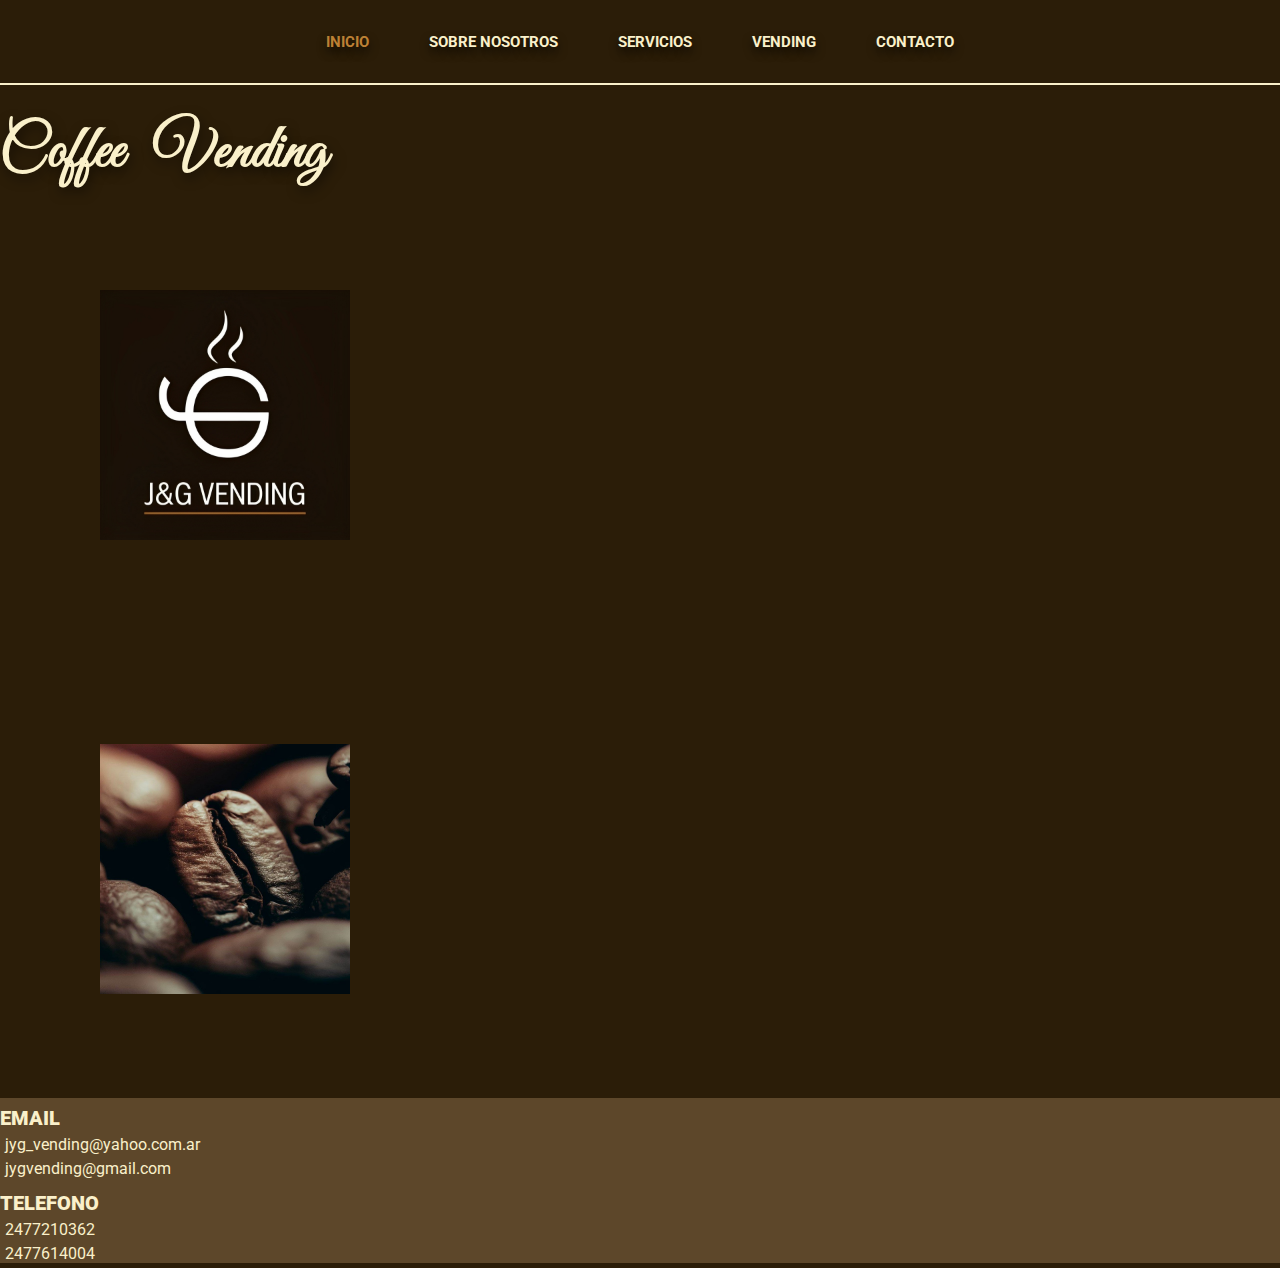
<file: index.html>
<!DOCTYPE html>
<html lang="es">
<head>
    <meta charset="UTF-8">
    <meta http-equiv="X-UA-Compatible" content="IE=edge">
    <meta name="viewport" content="width=device-width, initial-scale=1.0">
    <link rel="stylesheet" href="./css/style.css">
    <link rel="shortcut icon" href="./multimedia/logo.png" type="image/x-icon">
    <link rel="shortcut icon" href="./multimedia/logo.png" type="image/x-icon">
    <link href="https://cdn.jsdelivr.net/npm/bootstrap@5.3.1/dist/css/bootstrap.min.css" rel="stylesheet" integrity="sha384-4bw+/aepP/YC94hEpVNVgiZdgIC5+VKNBQNGCHeKRQN+PtmoHDEXuppvnDJzQIu9" crossorigin="anonymous">
    <title>J&G Vending</title>
</head>
<body>
    <header>
        <nav>
          <ul>
            <li>
              <a  href="index.html" class="active"><b>INICIO</b></a>
            </li>
            <li>
              <a href="./pages/sobre_nosotros.html"><b>SOBRE NOSOTROS</b></a>
            </li>
            <li>
              <a href="./pages/servicios.html"><b>SERVICIOS</b></a>
            </li>
            <li>
              <a href="./pages/vending.html"><b>VENDING</b></a>
            </li>
            <li>
              <a href="./pages/contacto.html"><b>CONTACTO</b></a>
            </li>
          </ul>
        </nav>
    </header>
    
    <main>
        <div class="container">
          <div class="row">
            <div class="col-md-12">
              <h1 class="text-center"><b>Coffee Vending</b></h1>
            </div>
          </div>
          <div class="row">
            <div class="col-md-6 text-center">
              <img class="rounded" src="./multimedia/logo.png" alt="Logo de JyG Vending">
            </div>
            <div class="col-md-6 text-center">
              <img class="rounded" src="./multimedia/foto1.jpg" alt="Grano de café">
            </div>
          </div>
        </div>
    </main>

    <footer>
        <div class="container">
            <div class="row">
                <div class="col-md-5">
                    <div class="email">
                        <h3><b>EMAIL</b></h3>
                        <p>jyg_vending@yahoo.com.ar</p>
                        <p>jygvending@gmail.com</p>
                    </div>
                </div>
                <div class="col-md-5">
                    <div class="tel">
                        <h3><b>TELEFONO</b></h3>
                        <p>2477210362</p>
                        <p>2477614004</p>
                    </div>
                </div>
            </div>
        </div>
    </footer>

</body>

</html>
</file>
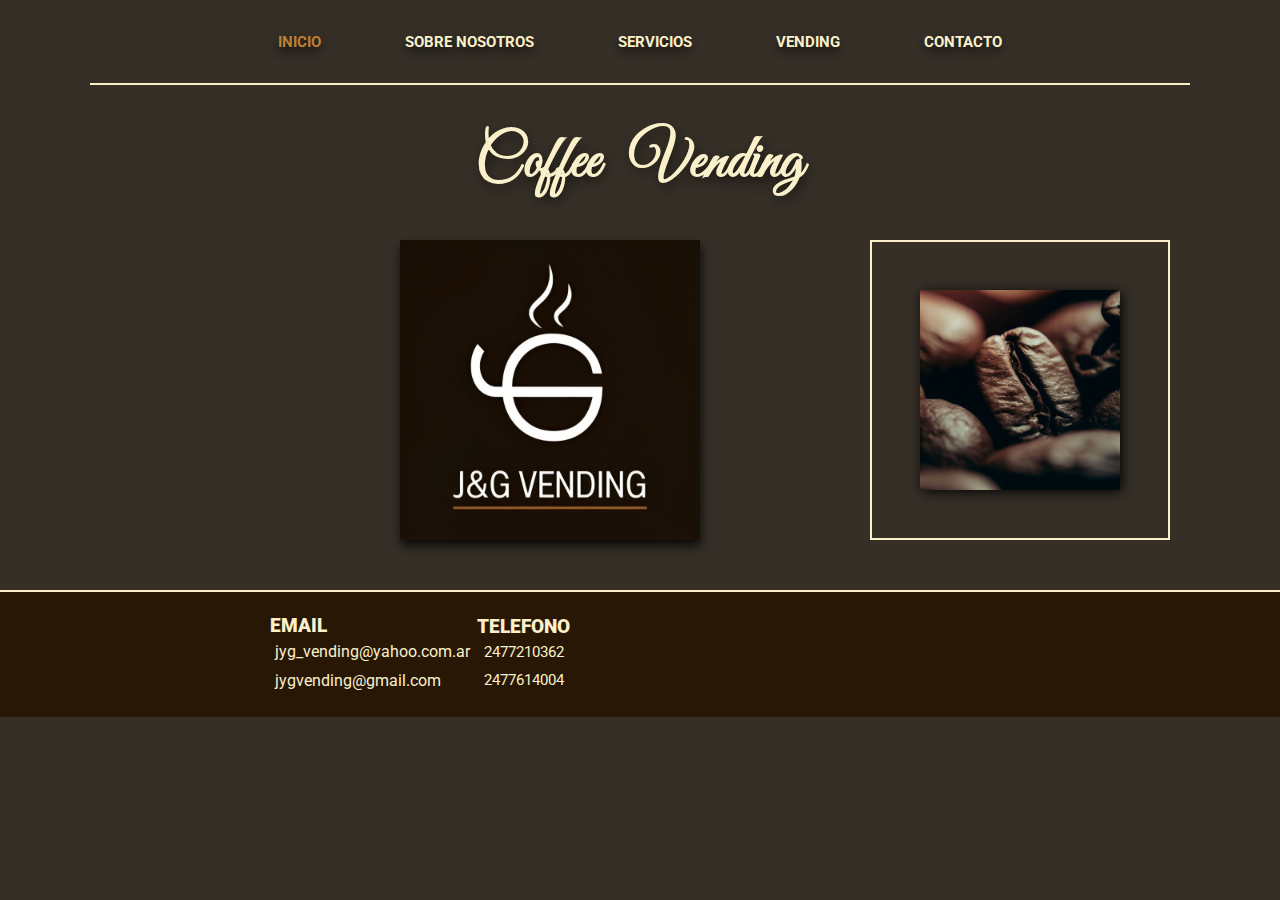
<file: Proyecto/PreEntrega1 Marco Perrone/index.html>
<!DOCTYPE html>
<html lang="es">
<head>
    <meta charset="UTF-8">
    <meta http-equiv="X-UA-Compatible" content="IE=edge">
    <meta name="viewport" content="width=device-width, initial-scale=1.0">
    <link rel="stylesheet" href="./css/style.css">
    <link rel="shortcut icon" href="jygLogo.png" type="image/x-icon">
    <title>J&G Vending</title>
</head>
<body>
    <header>
        <nav>
          <ul>
            <li>
              <a  href="index.html" class="active"><b>INICIO</b></a>
            </li>
            <li>
              <a href="sobre_nosotros.html"><b>SOBRE NOSOTROS</b></a>
            </li>
            <li>
              <a href="servicios.html"><b>SERVICIOS</b></a>
            </li>
            <li>
              <a href="vending.html"><b>VENDING</b></a>
            </li>
            <li>
              <a href="contacto.html"><b>CONTACTO</b></a>
            </li>
          </ul>
        </nav>
    </header>

    <div class="titulo">
      <h1>
        <b>Coffee Vending</b>
      </h1>
    </div>
   
    <div class="logo">
      <img src="./multimedia/logo.png" alt="Logo de JyG Vending">
    </div>
    
    <div class="borde1">
        <div class="foto1">
          <img src="./multimedia/foto1.jpg" alt="Grano de café">
        </div>
    </div>

    <footer>
      <div class="piePagina">
        <div class="email">
          <h3><b>EMAIL</b></h3>
            <p>jyg_vending@yahoo.com.ar</p>
            <p>jygvending@gmail.com</p>
        </div>
        <div class="tel">
          <h3><b>TELEFONO</b></h3>
          <p class="noBold">2477210362</p>
          <p class="noBold">2477614004</p>
        </div>
      </div>
    </footer>
    
</body>

</html>
</file>
<file: css/style.css>
@import url('https://fonts.googleapis.com/css2?family=Dosis:wght@300&family=Montserrat&family=Roboto:wght@300;700&display=swap');
@import url('https://fonts.googleapis.com/css2?family=Great+Vibes&display=swap');
@import url('https://fonts.googleapis.com/css2?family=Roboto:wght@100;300&display=swap');
@import url('https://fonts.googleapis.com/css2?family=Rubik&display=swap');
@import url('https://fonts.googleapis.com/css2?family=DM+Sans:opsz@9..40&display=swap');


*{
    padding: 0;
    margin: 0;
    box-sizing: border-box;
}

body{
    font-family: 'Roboto', sans-serif;
    background-color: #2b1d08;
}
main{
    background-color: #2b1d08;
}
.main-container {
    margin-top: 50px;
  }
header {
    font-family: 'Roboto', sans-serif;
    background-color: #2b1d08;
    display: flex;
    justify-content: center;
    height: 85px;
    align-items: center;
    padding: 5px 10%;
    font-size: 15px;
    border-bottom: 2px solid #faf0ca;
    position: sticky;
    z-index: 1;
  }
  
  header ul {
    display: flex;
    list-style: none;
    margin: 0;
    padding: 0;
  }
  
  header li {
    padding: 0px 30px;
  }
  
  header a {
    color: #faf0ca;
    text-decoration: none;
    text-shadow: 0px 5px 10px rgba(0, 0, 0, 0.721);
  }


header a:hover,
nav a.active {
    color: #bc8034;
}

main .col-md-12{
    color: #faf0ca;
}
                                      /*imagen del logo*/
.logo {
  display: flex;
  align-items: center;
}

.logo img {
  width: 100px; /* Ajusta el tamaño de la imagen según lo que necesites */
  box-shadow: 1px 6px 10px rgba(0, 0, 0, 0.8);
}
.rounded {
    margin: 80px;
  }
/* Estilos para los contenedores de las imágenes */
.borde1,
.borde2 {
  display: flex;
  justify-content: center;
  align-items: center;
  border-width: 2px;
  border-style: solid;
  border-color: #faf0ca;
  height: 150px; /* Ajusta la altura según lo que necesites */
  width: 150px; /* Ajusta el ancho según lo que necesites */
  margin: 10px;
}

/* Estilos para las imágenes */
.foto1 img,
.foto2 img {
  width: 100px; /* Ajusta el tamaño de la imagen según lo que necesites */
  box-shadow: 2px 2px 12px rgba(0, 0, 0, 0.907);
}

/* Media query para hacer el header responsive */
@media (max-width: 768px) {
  header {
    flex-wrap: wrap;
    height: auto;
  }

  header ul {
    flex-direction: column;
    justify-content: center;
    align-items: center;
  }

  header li {
    padding: 5px;
    text-align: center;
  }

  /* Ajustar el tamaño de las imágenes en dispositivos más pequeños */
  .logo img,
  .borde1,
  .borde2,
  .foto1 img,
  .foto2 img {
    width: 80px; /* Ajusta el tamaño de la imagen según lo que necesites */
    height: 80px; /* Ajusta la altura según lo que necesites */
  }
}
                                
                                        /* titulo principal */

.titulo h1{                          
    display: flex;
    margin-top: 20px;
}

h1{                                      /*titulo Coffee Vending*/
    justify-content: center;
    padding-top: 30px;
    color: #faf0ca;
    font-family: 'Great Vibes', cursive;
    font-size: 60px;
    word-spacing: 20px;
    text-shadow:2px 5px 12px rgba(0, 0, 0, 0.5);
}

.titulo2 h2{
    display: flex;
    margin-top: 40px;
    margin-bottom: 20px;
    font-size: 25px;
    font-family: 'DM Sans', sans-serif;
}

.texto p{
    display: flex;
    margin-top: 20px;
    margin-right: 800px;
    justify-content:center;
    text-align: justify;
    padding-top: 40px;
    padding-left: 150px;
    color: #faf0ca;
    font-family: 'DM Sans', sans-serif;
    font-size: 20px;
    line-height: 2.2;
}
.texto2{
    display: flex;
    margin-top: 50px;
    margin-left: 500px;
    justify-content:center;
    text-align: justify;
    padding-top: 30px;
    padding-left: 90px;
    color: #faf0ca;
    font-family: 'DM Sans', sans-serif;
    font-size: 20px;
    line-height: 2.5;
}
.texto3{
    display: flex;
    margin-top: 0px;
    margin-right: 150px;
    margin-left: 550px;
    justify-content:center;
    text-align: justify;
    padding-top: 30px;
    padding-left: 150px;
    color: #faf0ca;
    font-family: 'DM Sans', sans-serif;
    font-size: 20px;
    line-height: 2.0;
}

.borde2 {
    display: flex;
    justify-content: center;
    align-items: center;
    border-width: 2px;
    border-style: solid;
    border-color: #faf0ca;
    height: 300px;
    width: 300px;
    vertical-align: top;
    margin-top: 60px;
    margin-right: 0;
    margin-left: 950px;
    position:absolute;
}
.borde3{
    display: flex;
    justify-content: center;
    align-items: center;
    border-width: 2px;
    border-style: solid;
    border-color: #faf0ca;
    height: 300px;
    width: 300px;
    vertical-align: top;
    margin-top: 50px;
    margin-right: 0;
    margin-left: 350px;
    position:absolute;
}

.foto2 {
    display: flex;
    justify-content: center;
    align-items: center;
}

.foto3 {
    display: flex;
    justify-content: center;
    align-items: center;
}

.foto2 img {
    width: 250px;
    box-shadow: 2px 2px 12px rgba(0, 0, 0, 0.907);
}

.foto3 img {
    width: 220px;
    height: 250px;
    box-shadow: 2px 2px 12px rgba(0, 0, 0, 0.907);
}

.seccion{
    margin-top: 200px;
}

.titulo3 h2{
    display: flex;
    margin-top: 0px;
    margin-bottom: 20px;
    font-family: 'DM Sans', sans-serif;
}

h2{
    justify-content:center;
    padding-top: 10px;
    padding-left: 90px;
    color: #faf0ca;
    font-family: 'Roboto', sans-serif;
    font-size: 20px;
    text-shadow:4px 8px 12px rgba(0, 0, 0, 0.8);  
    padding-bottom: 50px;  
}

.bloque{
    background-color: #faf0ca;
    height: 200px;
    display: flex;
    justify-content: center;
    align-items: center;
        box-shadow: 3px 3px 10px rgba(0, 0, 0, 0.916);
}
.imagen_emp1{
    padding-left: 40px;
    padding-right: 40px;
}
.imagen_emp1 img{
    width: 120px;
}
.imagen_emp2{
    padding-left: 40px;
    padding-right: 40px;;
}
.imagen_emp2 img{
    width: 120px;
}
.imagen_emp3{
    padding-left: 40px;
    padding-right: 40px;
}
.imagen_emp3 img{
    width: 120px;
}
.imagen_emp4{
    padding-left: 40px;
    padding-right: 40px;
}
.imagen_emp4 img{
    width: 120px;
}
.imagen_emp5{
    padding-left: 40px;
    padding-right: 40px;
}
.imagen_emp5 img{
    width: 120px;
}
.imagen_emp6{
    padding-left: 40px;
    padding-right: 40px;
}
.imagen_emp6 img{
    width: 120px;
}

.bloque2{
    margin-top: 270px;
    background-color: #faf0ca;
    height: 220px;
    box-shadow: 3px 3px 10px rgba(0, 0, 0, 0.916);
    display: flex;
    justify-content: center;
    align-items: center;
}
.foto4{
    padding-left: 40px;
    padding-right: 40px;
}
.foto4 img{
    width: 230px;
}
.foto6{
    padding-left: 40px;
    padding-right: 40px;
}
.foto6 img{
    height: 180px;
    width: 180px;
    border-radius: 100%;
}

form {
    max-width: 400px;
    margin: 20px auto;
    padding: 20px;
}

label {
    display: block;
    margin-bottom: 5px;
    color: rgb(255, 255, 255);
    text-align: center;
    font-family: 'Roboto', sans-serif;
}

input[type="text"],
input[type="email"],
textarea {
    width: 100%;
    padding: 8px;
    margin-bottom: 10px;
}

textarea {
    resize: vertical;
}

input[type="submit"] {
    background-color: #faf0ca;
    color: rgb(0, 0, 0);
    padding: 10px 15px;
    border: none;
    border-radius: 4px;
    cursor: pointer;
    width: 100%;
}

input[type="submit"]:hover {
    background-color:#bc8034;
}

footer {
    background-color: #5d472a;
    color: #faf0ca;
    margin-bottom: 0;
  }
  
  footer h3 {
    font-size: 20px;
    padding-top: 8px;
  }
  
  footer p {
    font-size: 16px;
    margin:5px;
  }
  
  /* Estilos para dispositivos móviles */
  
  @media screen and (max-width: 768px) {
    footer .container {
      text-align: center;
    }
  
    footer .col-md-5 {
      margin-bottom: 0px;
    }
  }

  
  main .col-md-6 img{
    width: 250px;
  }
  .rounded {
    margin: 100px;
  }
  
  @media (max-width: 768px) {
    .rounded {
      margin: 50px;
    }
  }
  
  @media (max-width: 576px) {
    .rounded {
      margin: 25px;
    }
  }
</file>
<file: Proyecto/PreEntrega1 Marco Perrone/css/style.css>
@import url('https://fonts.googleapis.com/css2?family=Dosis:wght@300&family=Montserrat&family=Roboto:wght@300;700&display=swap');
@import url('https://fonts.googleapis.com/css2?family=Great+Vibes&display=swap');
@import url('https://fonts.googleapis.com/css2?family=Roboto:wght@100;300&display=swap');



*{
    padding: 0;
    margin: 0;
    box-sizing: border-box;
}

body{
    font-family: 'Roboto', sans-serif;
    background-color: #352f27;
}
   

header{
    top: 0;
    background-color: #352f27;
    display: flex;
    justify-content: center;
    height: 85px;
    align-items: center;
    padding: 5px 10%;
    font-size: 15px;
    border-bottom: 2px solid #faf0ca;
    margin-left: 90px; 
    margin-right: 90px; 
    position: sticky;
    z-index: 1;
}

header ul li{
    list-style: none;
    display: inline-block;
    padding: 0 40px;
    position: sticky;
}

header a{
    color: #faf0ca;
    text-decoration: none;
    text-shadow:0px 5px 10px rgba(0, 0, 0, 0.721);
}

header a:hover,
nav a.active {
    color: #bc8034;
}


.logo {
    position: absolute;
    margin-top: 40px;
    left: 400px;
  }
  
  
.logo img {
    display: flex;
    width: 300px;
    box-shadow: 1px 6px 10px rgba(0, 0, 0, 0.8);
 
}


.borde1 {
    display: flex;
    justify-content: center;
    align-items: center;
    border-width: 2px;
    border-style: solid;
    border-color: #faf0ca;
    height: 300px;
    width: 300px;
    vertical-align: top;
    margin-top: 40px;
    margin-right: 0;
    margin-left: 870px;
    position: relative;
}
  
.foto1 {
    display: flex;
    justify-content: center;
    align-items: center;
}
  
.foto1 img {
    width: 200px;
    box-shadow: 2px 2px 12px rgba(0, 0, 0, 0.907);
}

.titulo h1{
    display: flex;
    margin-top: 20px;
}

h1{
    justify-content: center;
    padding-top: 20px;
    color: #faf0ca;
    font-family: 'Great Vibes', cursive;
    font-size: 60px;
    word-spacing: 20px;
    text-shadow:2px 5px 12px rgba(0, 0, 0, 0.5);
}

footer {
    background-color: #1d1b18;
    color: #faf0ca;
    text-align: center;
  }
  
.piePagina {
    position: relative;
    background-color: #281705;
    height: 127px;
    width: 100%;
    margin-top: 50px;
    border-top: #faf0ca solid 2px;
    font-family: 'Roboto', sans-serif;
    color: #faf0ca;
    display: flex;
    justify-content: space-between;
    align-items: center;
    padding: 0 20px;
}
  
.piePagina h3 {
    display: block;
    margin: 0;
}
  
.noBold {
    font-weight: normal;
    font-size: 15px;
}
  
.email {
    margin-left: 250px;
    text-align: left;
}
.email p{
    padding: 5px;
}
  
.tel {
    margin-right: 690px;
    text-align: center;
}
.tel p{
    padding: 5px;
}
</file>
